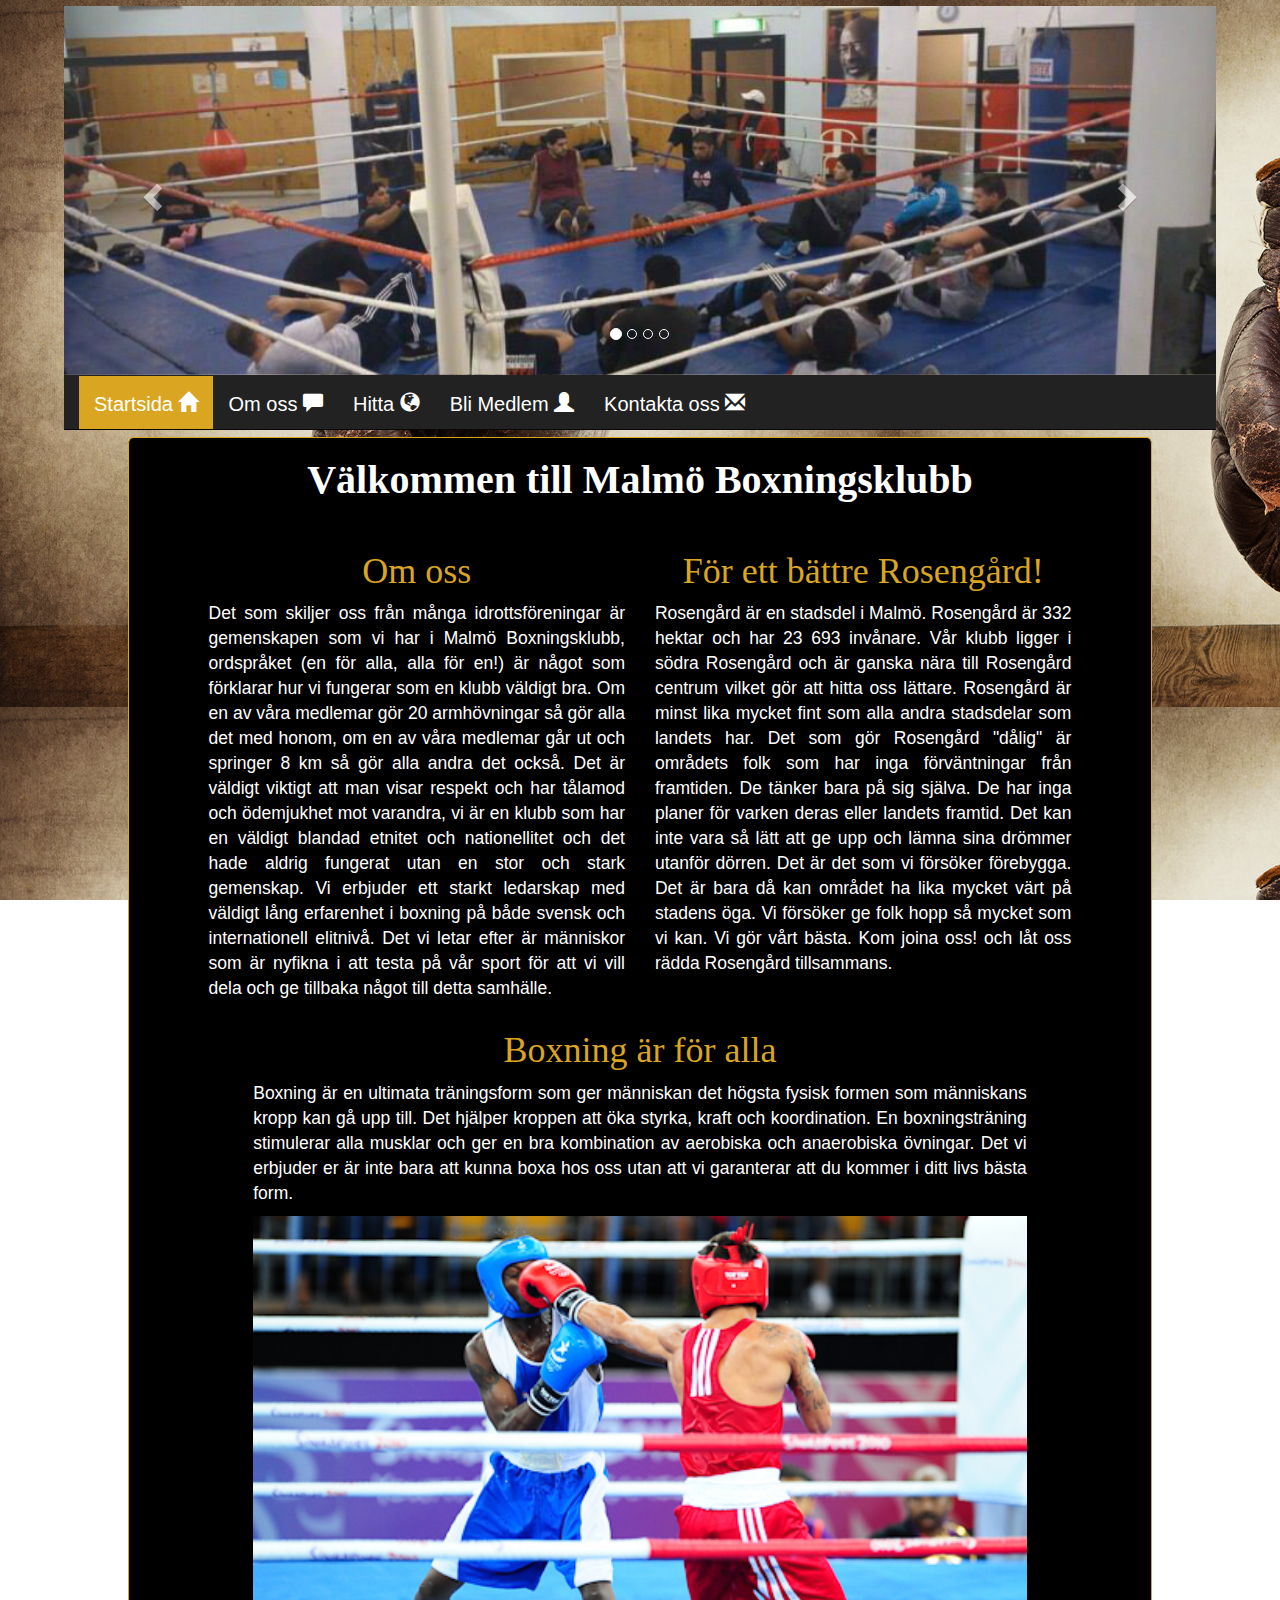
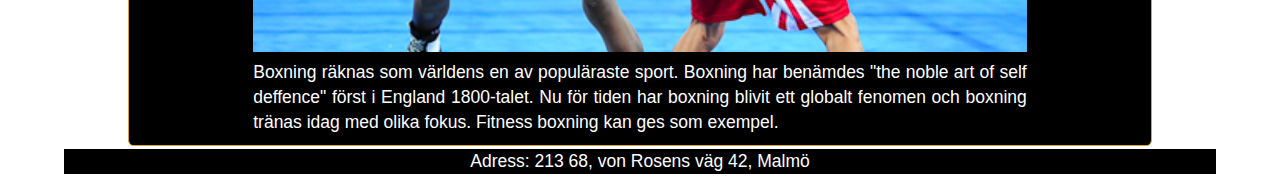
<file: index.html>
<!DOCTYPE html> 
<html lang="sv">
	<head>
		<meta charset="utf-8">
		<meta http-equiv="X-UA-Compatible" content="IE=edge"> 
		<meta name="viewport" content="width=device-width, initial-scale=1">
		<link href="css/bootstrap.min.css" rel="stylesheet"> 
		<link href="boxning.css" rel="stylesheet">
		<title>MBK</title>
	</head>

	<body>
        <div id="carousel">
			<div id="myCarousel" class="carousel slide" data-ride="carousel">
				<!-- Indicators -->
				<ol class="carousel-indicators">
					<li data-target="#myCarousel" data-slide-to="0" class="active"></li>
					<li data-target="#myCarousel" data-slide-to="1"></li>
					<li data-target="#myCarousel" data-slide-to="2"></li>
					<li data-target="#myCarousel" data-slide-to="3"></li>
				</ol>

				<!-- Wrapper for slides -->
				<div class="carousel-inner" role="listbox">
					<div class="item active">
						<img src="Bilder/boxbild1.jpg" alt="gowad" style="width:100%;">
					</div>

					<div class="item">
						<img src="Bilder/boxbild2.jpg" alt="rabies" style="width:100%;">
					</div>

					<div class="item">
						<img src="Bilder/boxbild3.jpg" alt="nedamanzo" style="width:100%;">
					</div>

					<div class="item">
						<img src="Bilder/boxbild4.jpg" alt="Flow" style="width:100%;">
					</div>
				</div>

				<!-- Left and right controls -->
				<a class="left carousel-control" href="#myCarousel" role="button" data-slide="prev">
					<span class="glyphicon glyphicon-chevron-left" aria-hidden="true"></span>
					<span class="sr-only">Previous</span>
				</a>
				<a class="right carousel-control" href="#myCarousel" role="button" data-slide="next">
					<span class="glyphicon glyphicon-chevron-right" aria-hidden="true"></span>
					<span class="sr-only">Next</span>
				</a>
			</div>
		</div>
		<nav class="navbar navbar-inverse navbar-static-top" >
			<div class="container">
				<div class="navbar-header">
					<button type="button" class="navbar-toggle collapsed" data-toggle="collapse" data-target="#bs-example-navbar-collapse-1">
						<span class="sr-only">Toggle navigation</span>
						<span class="icon-bar"></span>
						<span class="icon-bar"></span>
						<span class="icon-bar"></span>
					</button>
				</div>

				<!-- Collect the nav links, forms, and other content for toggling -->
				<div class="collapse navbar-collapse" id="bs-example-navbar-collapse-1">
					<ul class="nav navbar-nav">
						<li><a href="index.html" style="color:white; " class="selected">Startsida <span class="glyphicon glyphicon-home"></span></a></li>
                        <li><a href="omoss.html" style="color:white;">Om oss <span class="glyphicon glyphicon-comment"></span></a></li>
						<li><a href="hitta.html" style= "color:white;">Hitta <span class= "glyphicon glyphicon-globe"></span></a></li>
						<li><a href="blimedlem.html" style="color:white;">Bli Medlem <span class="glyphicon glyphicon-user"></span></a></li>
                        <li><a href="kontaktaoss.html" style="color:white;">Kontakta oss <span class="glyphicon glyphicon-envelope"></span></a></li>
                        
                    </ul>
				</div>
			</div>
		</nav> 
		<div id="text">
			<div class="container-fluid">
				<h2><strong>Välkommen till Malmö Boxningsklubb</strong></h2>
				<br>
				<div id="row">
					<div class="col-sm-6">
						<h1>Om oss</h1>
						<p> Det som skiljer oss från många idrottsföreningar är gemenskapen som vi har i Malmö Boxningsklubb, ordspråket (en för alla, alla för en!) är något som förklarar hur vi fungerar som en klubb väldigt bra. Om en av våra medlemar gör 20 armhövningar så gör alla det med honom, om en av våra medlemar går ut och springer 8 km så gör alla andra det också. Det är väldigt viktigt att man visar respekt och har tålamod och ödemjukhet mot varandra, vi är en klubb som  har en väldigt blandad etnitet och nationellitet och det hade aldrig fungerat utan en stor och stark gemenskap. Vi erbjuder ett starkt ledarskap med väldigt lång erfarenhet i boxning på både svensk och internationell elitnivå. Det vi letar efter är människor som är nyfikna i att testa på vår sport för att vi vill dela och ge tillbaka något till detta samhälle.</p>

					</div> 

					<div class="col-sm-6">
						<h1>För ett bättre Rosengård!</h1>     
						<p>Rosengård är en stadsdel i Malmö. Rosengård är 332 hektar och har 23 693 invånare. Vår klubb ligger i södra Rosengård och är ganska nära till Rosengård centrum vilket gör att hitta oss lättare. Rosengård är minst lika mycket fint som alla andra stadsdelar som landets har. Det som gör Rosengård "dålig" är områdets folk som har inga förväntningar från framtiden. De tänker bara på sig själva. De har inga planer för varken deras eller landets framtid. Det kan inte vara så lätt att ge upp och lämna sina drömmer utanför dörren. Det är det som vi försöker förebygga. Det är bara då kan området ha lika mycket värt på stadens öga. Vi försöker ge folk hopp så mycket som vi kan. Vi gör vårt bästa. Kom joina oss! och låt oss rädda Rosengård tillsammans.
                        </p>

					</div>
					<div id="kinda">
						<div class="col-sm-12">
							<h1>Boxning är för alla</h1>     
							<p>Boxning är en ultimata träningsform som ger människan det högsta fysisk formen som människans kropp kan gå upp till. Det hjälper kroppen att öka styrka, kraft och koordination. En boxningsträning stimulerar alla musklar och ger en bra kombination av aerobiska och anaerobiska övningar. Det vi erbjuder er är inte bara att kunna boxa hos oss utan att vi garanterar att du kommer i ditt livs bästa form.</p>
                            
                            <img id="boxningforalla" alt="boxningforalla" src="Bilder/boxningforalla.jpg">
                            
                              <p>             
                            Boxning räknas som världens en av populäraste sport. Boxning har benämdes "the noble art of self deffence" först i England 1800-talet. Nu för tiden har boxning blivit ett globalt fenomen och boxning tränas idag med olika fokus. Fitness boxning kan ges som exempel.
                            </p>


						</div>
					</div>
				</div>
			</div>
		</div>
		<footer>
			<p id="padress">Adress: 213 68, von Rosens väg 42, Malmö</p>
		</footer>
		<!--jQuery (necessary for Bootstrap's javascript plugins) --> 
		<script src="https://ajax.googleapis.com/ajax/libs/jquery/1.12.4/jquery.min.js"></script>
		<!-- Include all compiled plugins (below), or include individual files as needed --> 
		<script src="js/bootstrap.min.js"></script> 
		<script>
    (function(h,o,t,j,a,r){
        h.hj=h.hj||function(){(h.hj.q=h.hj.q||[]).push(arguments)};
        h._hjSettings={hjid:828009,hjsv:6};
        a=o.getElementsByTagName('head')[0];
        r=o.createElement('script');r.async=1;
        r.src=t+h._hjSettings.hjid+j+h._hjSettings.hjsv;
        a.appendChild(r);
    })(window,document,'https://static.hotjar.com/c/hotjar-','.js?sv=');
</script>

	</body>
</html>
</file>
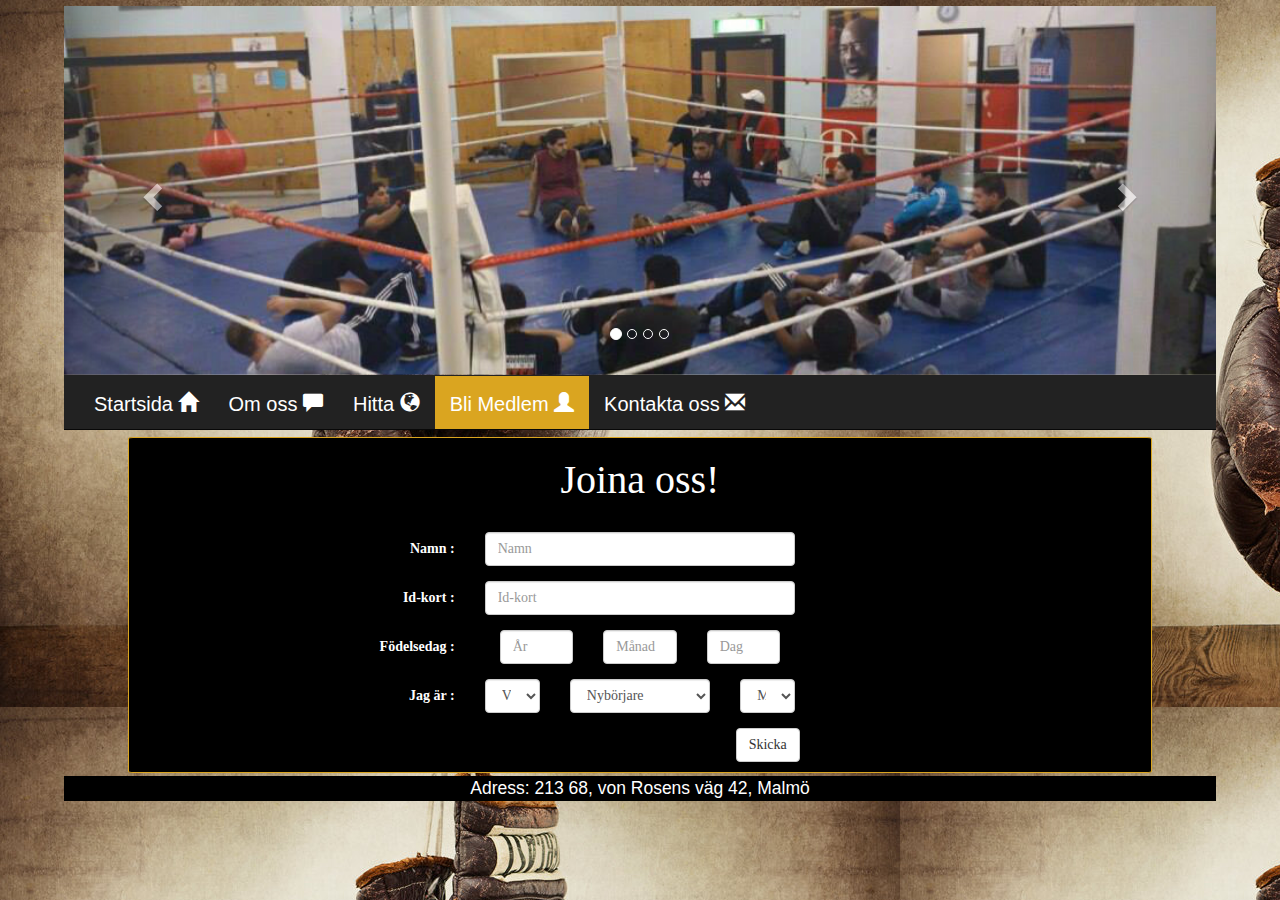
<file: blimedlem.html>
<!DOCTYPE html> 
<html lang="sv">
	<head>
		<meta charset="utf-8">
		<meta http-equiv="X-UA-Compatible" content="IE=edge"> 
		<meta name="viewport" content="width=device-width, initial-scale=1">
		<title>MBK</title>
		<link href="css/bootstrap.min.css" rel="stylesheet"> 
		<link href="css/bootstrap-datetimepicker.min.css" rel="stylesheet" media="screen">
		<link href="boxning.css" rel="stylesheet">




	</head>

	<body>
<div id="carousel">
			<div id="myCarousel" class="carousel slide" data-ride="carousel">
				<!-- Indicators -->
				<ol class="carousel-indicators">
					<li data-target="#myCarousel" data-slide-to="0" class="active"></li>
					<li data-target="#myCarousel" data-slide-to="1"></li>
					<li data-target="#myCarousel" data-slide-to="2"></li>
					<li data-target="#myCarousel" data-slide-to="3"></li>
				</ol>

				<!-- Wrapper for slides -->
				<div class="carousel-inner" role="listbox">
					<div class="item active">
						<img src="Bilder/boxbild1.jpg" alt="gowad" style="width:100%;">
					</div>

					<div class="item">
						<img src="Bilder/boxbild2.jpg" alt="rabies" style="width:100%;">
					</div>

					<div class="item">
						<img src="Bilder/boxbild3.jpg" alt="nedamanzo" style="width:100%;">
					</div>

					<div class="item">
						<img src="Bilder/boxbild4.jpg" alt="Flow" style="width:100%;">
					</div>
				</div>

				<!-- Left and right controls -->
				<a class="left carousel-control" href="#myCarousel" role="button" data-slide="prev">
					<span class="glyphicon glyphicon-chevron-left" aria-hidden="true"></span>
					<span class="sr-only">Previous</span>
				</a>
				<a class="right carousel-control" href="#myCarousel" role="button" data-slide="next">
					<span class="glyphicon glyphicon-chevron-right" aria-hidden="true"></span>
					<span class="sr-only">Next</span>
				</a>
			</div>
		</div>

		<nav class="navbar navbar-inverse navbar-static-top" >
			<div class="container">
				<div class="navbar-header">
					<button type="button" class="navbar-toggle collapsed" data-toggle="collapse" data-target="#bs-example-navbar-collapse-1">
						<span class="sr-only">Toggle navigation</span>
						<span class="icon-bar"></span>
						<span class="icon-bar"></span>
						<span class="icon-bar"></span>
					</button>
				</div>

				<!-- Collect the nav links, forms, and other content for toggling -->
				<div class="collapse navbar-collapse" id="bs-example-navbar-collapse-1">
					<ul class="nav navbar-nav">
						<li><a href="index.html" style="color:white; " >Startsida <span class="glyphicon glyphicon-home"></span></a></li>
                        <li><a href="omoss.html" style="color:white;">Om oss <span class="glyphicon glyphicon-comment"></span></a></li>
						<li><a href="hitta.html" style="color:white;">Hitta <span class="glyphicon glyphicon-globe"></span></a></li>
						<li><a href="blimedlem.html" style="color:white;" class="selected">Bli Medlem <span class="glyphicon glyphicon-user"></span></a></li>
                        <li><a href="kontaktaoss.html" style="color:white;">Kontakta oss <span class="glyphicon glyphicon-envelope"></span></a></li>
                    </ul>
				</div>
			</div>
		</nav> 
		<div id="text">
			<div class="container-fluid">
				<h2>Joina oss!</h2>


				<form class="form-horizontal" >
					<div class="form-group">
						<label class="control-label col-sm-4" for="email">Namn :</label>
						<div class="col-sm-4">
							<input  class="form-control" id="email" placeholder="Namn">
						</div>

					</div>
					<div class="form-group">
						<label class="control-label col-sm-4" for="email">Id-kort :</label>
						<div class="col-sm-4">
							<input  class="form-control"  placeholder="Id-kort">
						</div>

					</div>

					<div class="form-group" >
						<label class="control-label col-sm-4" for="email">Födelsedag :</label>
						<div class="col-sm-4">
							<div class="col-xs-4">

								<input class="form-control" id="ex1" type="text" placeholder="År">
							</div>
							<div class="col-xs-4" >

								<input class="form-control" id="ex2" type="text" placeholder="Månad">
							</div>
							<div class="col-xs-4">

								<input class="form-control" id="ex3" type="text"
									   placeholder="Dag">
							</div>
						</div>

					</div> 
					<div class="form-group">
						<label class="control-label col-sm-4" for="email">Jag är :</label>
						<div class="col-sm-1">
							<select class="form-control" id="jagar">
								<option>Vuxen</option>
								<option>Barn</option>
								
							</select>
                            
						</div>

                        <div class="col-sm-2">
							<select class="form-control">
                                
								<option>Nybörjare</option>	
                                <option>Amatör</option>
								<option>Semipro</option>
								<option>Pro</option>
								<option>Expert</option>
                                
							</select>
						</div>
                        
                        <div class="col-sm-1">
							<select class="form-control">
								<option>Man</option>
								<option>Kvinna</option>

							</select>
						</div>

                        
					</div> 

					<div class="row" id="button">
						<div class="col-sm-offset-4 col-sm-7">
							<button type="submit" class="btn btn-default">Skicka</button>
						</div>
					</div>

				</form>


			</div>
		</div>

		<footer>
			<p id="padress">Adress: 213 68, von Rosens väg 42, Malmö</p>
		</footer>
		
        
		<script src="https://ajax.googleapis.com/ajax/libs/jquery/1.12.4/jquery.min.js"></script>

		
        
		<script src="js/bootstrap.min.js"></script>
		<script>
    (function(h,o,t,j,a,r){
        h.hj=h.hj||function(){(h.hj.q=h.hj.q||[]).push(arguments)};
        h._hjSettings={hjid:828009,hjsv:6};
        a=o.getElementsByTagName('head')[0];
        r=o.createElement('script');r.async=1;
        r.src=t+h._hjSettings.hjid+j+h._hjSettings.hjsv;
        a.appendChild(r);
    })(window,document,'https://static.hotjar.com/c/hotjar-','.js?sv=');
</script>

	</body>
</html>
</file>
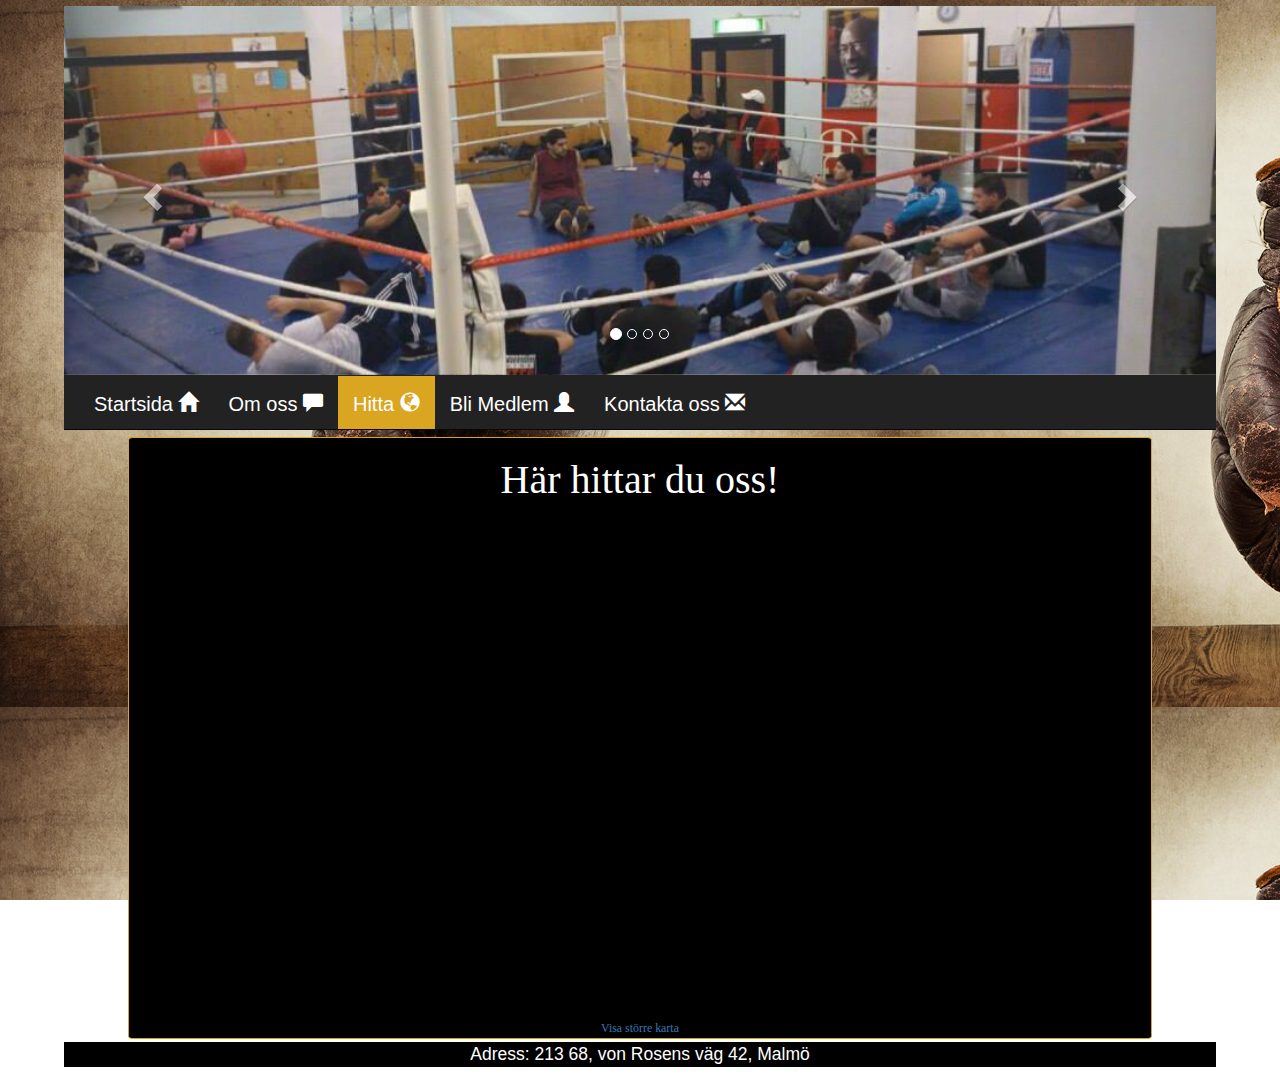
<file: hitta.html>
<!DOCTYPE html> 
<html lang="sv">
	<head>
		<meta charset="utf-8">
		<meta http-equiv="X-UA-Compatible" content="IE=edge"> 
		<meta name="viewport" content="width=device-width, initial-scale=1">
		<link href="css/bootstrap.min.css" rel="stylesheet"> 
		<link href="boxning.css" rel="stylesheet">
		<title>MBK</title>
	</head>

	<body>
<div id="carousel">
			<div id="myCarousel" class="carousel slide" data-ride="carousel">
				<!-- Indicators -->
				<ol class="carousel-indicators">
					<li data-target="#myCarousel" data-slide-to="0" class="active"></li>
					<li data-target="#myCarousel" data-slide-to="1"></li>
					<li data-target="#myCarousel" data-slide-to="2"></li>
					<li data-target="#myCarousel" data-slide-to="3"></li>
				</ol>

				<!-- Wrapper for slides -->
				<div class="carousel-inner" role="listbox">
					<div class="item active">
						<img src="Bilder/boxbild1.jpg" alt="gowad" style="width:100%;">
					</div>

					<div class="item">
						<img src="Bilder/boxbild2.jpg" alt="rabies" style="width:100%;">
					</div>

					<div class="item">
						<img src="Bilder/boxbild3.jpg" alt="nedamanzo" style="width:100%;">
					</div>

					<div class="item">
						<img src="Bilder/boxbild4.jpg" alt="Flow" style="width:100%;">
					</div>
				</div>

				<!-- Left and right controls -->
				<a class="left carousel-control" href="#myCarousel" role="button" data-slide="prev">
					<span class="glyphicon glyphicon-chevron-left" aria-hidden="true"></span>
					<span class="sr-only">Previous</span>
				</a>
				<a class="right carousel-control" href="#myCarousel" role="button" data-slide="next">
					<span class="glyphicon glyphicon-chevron-right" aria-hidden="true"></span>
					<span class="sr-only">Next</span>
				</a>
			</div>
		</div>
		<nav class="navbar navbar-inverse navbar-static-top" >
			<div class="container">
				<div class="navbar-header">
					<button type="button" class="navbar-toggle collapsed" data-toggle="collapse" data-target="#bs-example-navbar-collapse-1">
						<span class="sr-only">Toggle navigation</span>
						<span class="icon-bar"></span>
						<span class="icon-bar"></span>
						<span class="icon-bar"></span>
					</button>
				</div>

				<!-- Collect the nav links, forms, and other content for toggling -->
				<div class="collapse navbar-collapse" id="bs-example-navbar-collapse-1">
					<ul class="nav navbar-nav">
						<li><a href="index.html" style="color:white; ">Startsida <span class="glyphicon glyphicon-home"></span></a></li>
                        <li><a href="omoss.html" style="color:white;">Om oss <span class="glyphicon glyphicon-comment"></span></a></li>
						<li><a href="hitta.html" style="color:white;" class="selected">Hitta <span class="glyphicon glyphicon-globe"></span></a></li>
						<li><a href="blimedlem.html" style="color:white;">Bli Medlem <span class="glyphicon glyphicon-user"></span></a></li>
                        <li><a href="kontaktaoss.html" style="color:white;">Kontakta oss <span class="glyphicon glyphicon-envelope"></span></a></li>
                    </ul>
				</div>
			</div>
		</nav> 
		<div id="text">
			<div class="container-fluid">

				<div class="row">
					<div id="row">
						<div id="tabell">
							<div id="tabellRad">
								<div class="collpase navbar-collapse" ></div>

								<section id="vanster">

									<h2>Här hittar du oss!</h2>
                                    
									<iframe id="karta" src="https://www.google.com/maps/embed?pb=!1m18!1m12!1m3!1d72205.24898701864!2d12.864239421703617!3d55.55998967145923!2m3!1f0!2f0!3f0!3m2!1i1024!2i768!4f13.1!3m3!1m2!1s0x4653a177a4d3692d%3A0x23ab75a5edc759c5!2sMalm%C3%B6+Boxnings+Klubb!5e0!3m2!1ssv!2sse!4v1519309466843"  style="border:0" allowfullscreen></iframe>
									<br /><small><a href="https://www.google.com/maps/place/Malm%C3%B6+Boxnings+Klubb/@55.5856824,13.0438101,13.75z/data=!4m5!3m4!1s0x0:0x23ab75a5edc759c5!8m2!3d55.5848145!4d13.0443489?hl=sv-SE">Visa större karta</a></small>
								</section>


							</div>
						</div>


					</div>

				</div>
			</div>
		</div>
		<footer>
			<p id="padress">Adress: 213 68, von Rosens väg 42, Malmö</p>
		</footer>
		<!--jQuery (necessary for Bootstrap's javascript plugins) --> 
		<script src="https://ajax.googleapis.com/ajax/libs/jquery/1.12.4/jquery.min.js"></script>
		<!-- Include all compiled plugins (below), or include individual files as needed --> 
		<script src="js/bootstrap.min.js"></script>    
		<script>
    (function(h,o,t,j,a,r){
        h.hj=h.hj||function(){(h.hj.q=h.hj.q||[]).push(arguments)};
        h._hjSettings={hjid:828009,hjsv:6};
        a=o.getElementsByTagName('head')[0];
        r=o.createElement('script');r.async=1;
        r.src=t+h._hjSettings.hjid+j+h._hjSettings.hjsv;
        a.appendChild(r);
    })(window,document,'https://static.hotjar.com/c/hotjar-','.js?sv=');
</script>
	</body>
</html>
</file>
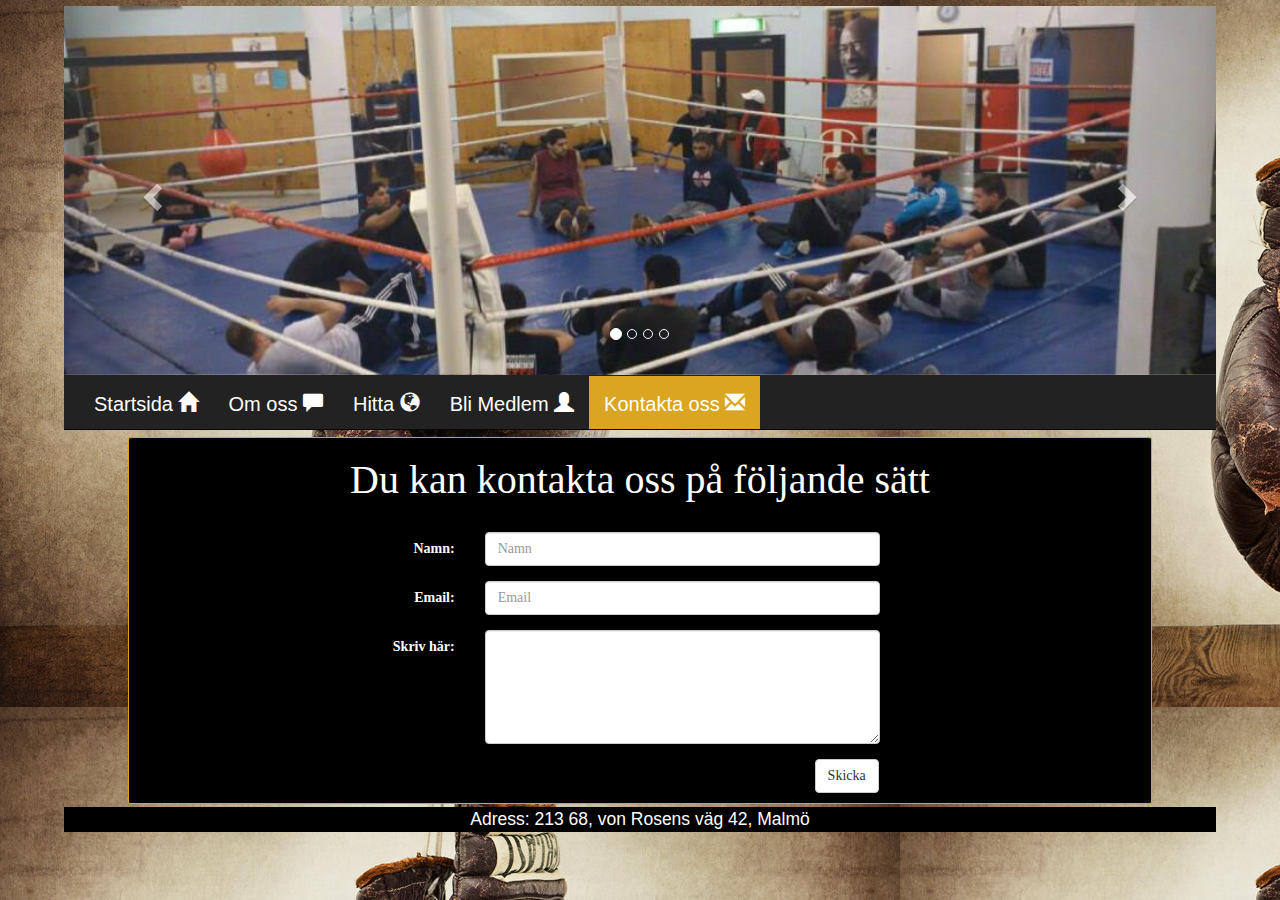
<file: kontaktaoss.html>
<!DOCTYPE html> 
<html lang="sv">
	<head>
		<meta charset="utf-8">
		<meta http-equiv="X-UA-Compatible" content="IE=edge"> 
		<meta name="viewport" content="width=device-width, initial-scale=1">
		<link href="css/bootstrap.min.css" rel="stylesheet"> 
		<link href="boxning.css" rel="stylesheet">
		<title>MBK</title>
	</head>

	<body>

		<div id="carousel">
			<div id="myCarousel" class="carousel slide" data-ride="carousel">
				<!-- Indicators -->
				<ol class="carousel-indicators">
					<li data-target="#myCarousel" data-slide-to="0" class="active"></li>
					<li data-target="#myCarousel" data-slide-to="1"></li>
					<li data-target="#myCarousel" data-slide-to="2"></li>
					<li data-target="#myCarousel" data-slide-to="3"></li>
				</ol>

				<!-- Wrapper for slides -->
				<div class="carousel-inner" role="listbox">
					<div class="item active">
						<img src="Bilder/boxbild1.jpg" alt="gowad" style="width:100%;">
					</div>

					<div class="item">
						<img src="Bilder/boxbild2.jpg" alt="rabies" style="width:100%;">
					</div>

					<div class="item">
						<img src="Bilder/boxbild3.jpg" alt="nedamanzo" style="width:100%;">
					</div>

					<div class="item">
						<img src="Bilder/boxbild4.jpg" alt="Flow" style="width:100%;">
					</div>
				</div>

				<!-- Left and right controls -->
				<a class="left carousel-control" href="#myCarousel" role="button" data-slide="prev">
					<span class="glyphicon glyphicon-chevron-left" aria-hidden="true"></span>
					<span class="sr-only">Previous</span>
				</a>
				<a class="right carousel-control" href="#myCarousel" role="button" data-slide="next">
					<span class="glyphicon glyphicon-chevron-right" aria-hidden="true"></span>
					<span class="sr-only">Next</span>
				</a>
			</div>
		</div>
		<nav class="navbar navbar-inverse navbar-static-top">
			<div class="container">
				<div class="navbar-header">
					<button type="button" class="navbar-toggle collapsed" data-toggle="collapse" data-target="#bs-example-navbar-collapse-1">
						<span class="sr-only">Toggle navigation</span>
						<span class="icon-bar"></span>
						<span class="icon-bar"></span>
						<span class="icon-bar"></span>
					</button>
				</div>

				<!-- Collect the nav links, forms, and other content for toggling -->
				<div class="collapse navbar-collapse" id="bs-example-navbar-collapse-1">
					<ul class="nav navbar-nav">
						<li><a href="index.html" style="color:white;" >Startsida <span class="glyphicon glyphicon-home"></span> </a></li>
                        <li><a href="omoss.html" style="color:white;">Om oss <span class="glyphicon glyphicon-comment"></span></a></li>
						<li><a href="hitta.html" style="color:white;">Hitta <span class="glyphicon glyphicon-globe"></span></a></li>
						<li><a href="blimedlem.html" style="color:white;">Bli Medlem <span class="glyphicon glyphicon-user"></span></a></li>
                        <li><a href="kontaktaoss.html" style="color:white;" class="selected">Kontakta oss <span class="glyphicon glyphicon-envelope"></span></a></li>
                    </ul>
				</div>
			</div>
		</nav> 
		<div id="text">
			<div class="container-fluid">
				<h2>Du kan kontakta oss på följande sätt</h2> 

				<form class="form-horizontal">
					<div class="form-group">
						<label class="control-label col-sm-4" for="email">Namn:</label>
						<div class="col-sm-5">
							<input  class="form-control" id="email" placeholder="Namn">
						</div>

					</div>
					<div class="form-group">
						<label class="control-label col-sm-4" for="email">Email:</label>
						<div class="col-sm-5">
							<input type="email" class="form-control"  placeholder="Email">
						</div>

					</div>
					<div class="form-group">
						<label class="control-label col-sm-4" for="comment">Skriv här:</label>
						<div class="col-sm-5">
							<textarea class="form-control" rows="5" id="comment"></textarea>
						</div>

					</div>

					<div class="col-sm-offset-4 col-sm-9" id="button">
						<button type="submit" class="btn btn-default">Skicka</button>
					</div>
                    
				</form>


			</div>
		</div>
		<footer>
			<p id="padress">Adress: 213 68, von Rosens väg 42, Malmö</p>
		</footer>
		<!--jQuery (necessary for Bootstrap's javascript plugins) --> 
		<script src="https://ajax.googleapis.com/ajax/libs/jquery/1.12.4/jquery.min.js"></script>
		<!-- Include all compiled plugins (below), or include individual files as needed --> 
		<script src="js/bootstrap.min.js"></script>  
		<script>
    (function(h,o,t,j,a,r){
        h.hj=h.hj||function(){(h.hj.q=h.hj.q||[]).push(arguments)};
        h._hjSettings={hjid:828009,hjsv:6};
        a=o.getElementsByTagName('head')[0];
        r=o.createElement('script');r.async=1;
        r.src=t+h._hjSettings.hjid+j+h._hjSettings.hjsv;
        a.appendChild(r);
    })(window,document,'https://static.hotjar.com/c/hotjar-','.js?sv=');
</script>
	</body>
</html>
</file>
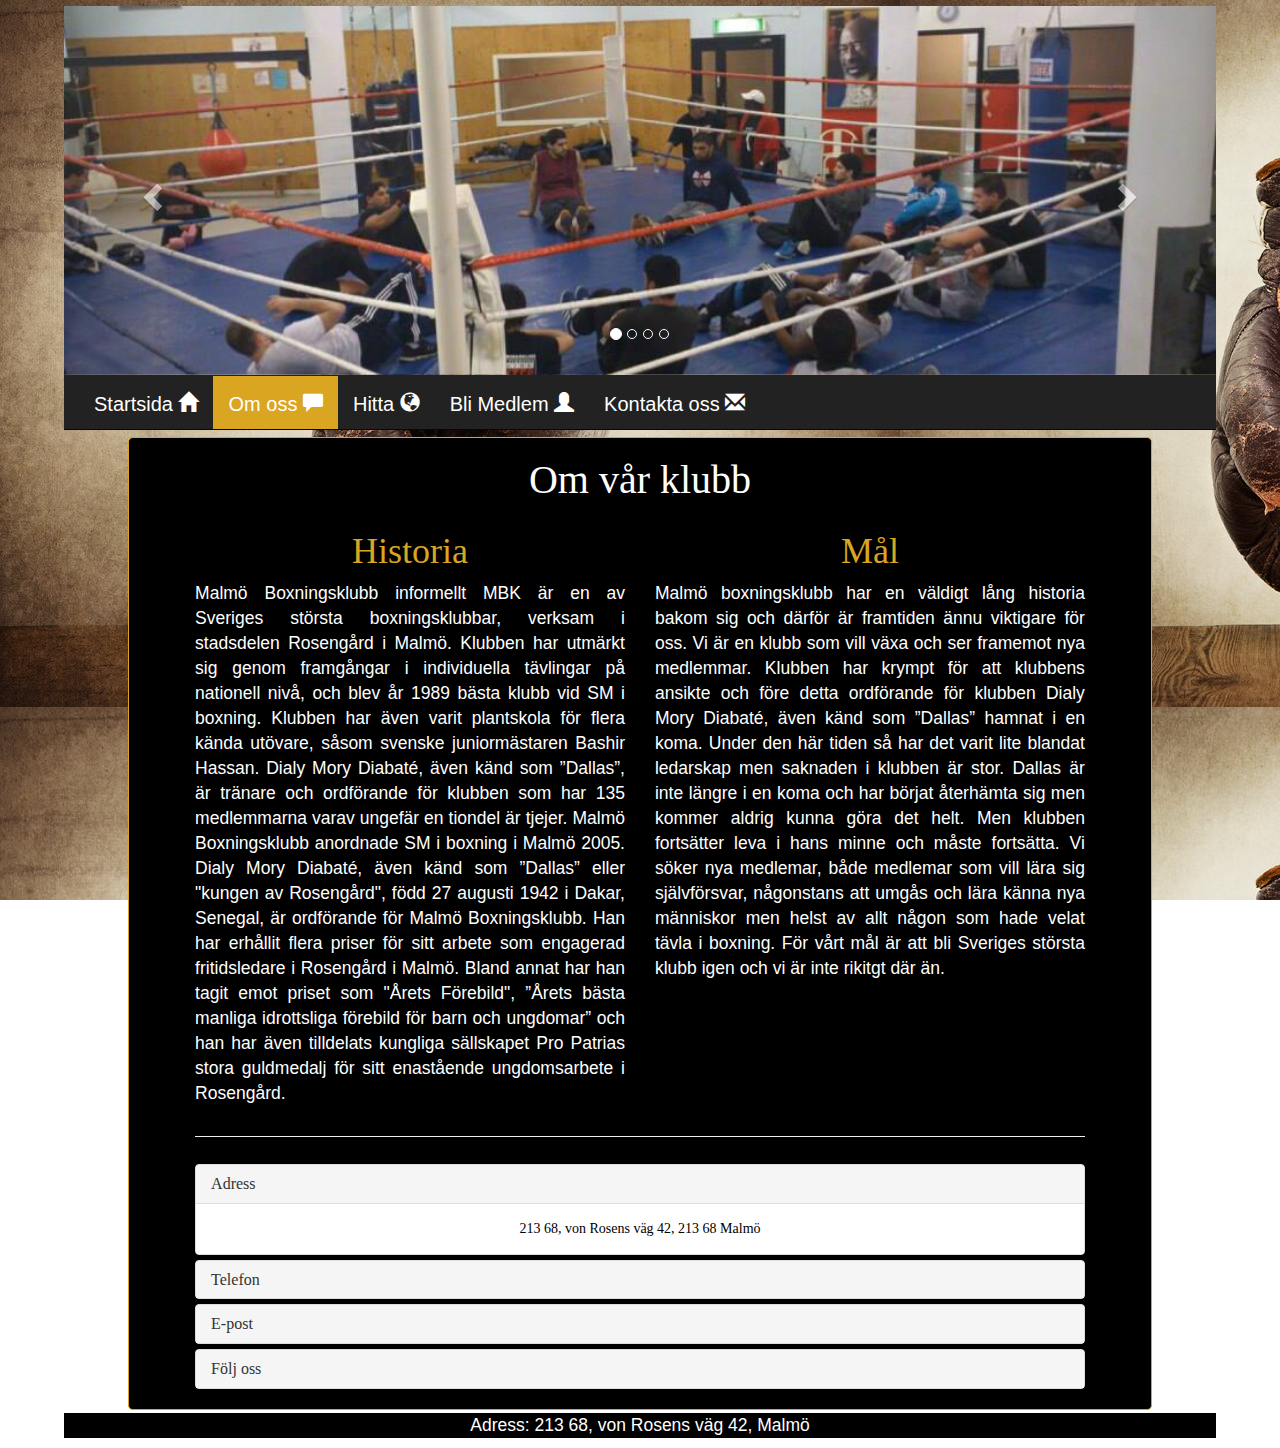
<file: omoss.html>
<!DOCTYPE html> 
<html lang="sv">
	<head>
		<meta charset="utf-8">
		<meta http-equiv="X-UA-Compatible" content="IE=edge"> 
		<meta name="viewport" content="width=device-width, initial-scale=1">
		<link href="css/bootstrap.min.css" rel="stylesheet"> 
		<link href="boxning.css" rel="stylesheet">
		<title>MBK</title>
	</head>

	<body>
<div id="carousel">
			<div id="myCarousel" class="carousel slide" data-ride="carousel">
				<!-- Indicators -->
				<ol class="carousel-indicators">
					<li data-target="#myCarousel" data-slide-to="0" class="active"></li>
					<li data-target="#myCarousel" data-slide-to="1"></li>
					<li data-target="#myCarousel" data-slide-to="2"></li>
					<li data-target="#myCarousel" data-slide-to="3"></li>
				</ol>

				<!-- Wrapper for slides -->
				<div class="carousel-inner" role="listbox">
					<div class="item active">
						<img src="Bilder/boxbild1.jpg" alt="gowad" style="width:100%;">
					</div>

					<div class="item">
						<img src="Bilder/boxbild2.jpg" alt="rabies" style="width:100%;">
					</div>

					<div class="item">
						<img src="Bilder/boxbild3.jpg" alt="nedamanzo" style="width:100%;">
					</div>

					<div class="item">
						<img src="Bilder/boxbild4.jpg" alt="Flow" style="width:100%;">
					</div>
				</div>

				<!-- Left and right controls -->
				<a class="left carousel-control" href="#myCarousel" role="button" data-slide="prev">
					<span class="glyphicon glyphicon-chevron-left" aria-hidden="true"></span>
					<span class="sr-only">Previous</span>
				</a>
				<a class="right carousel-control" href="#myCarousel" role="button" data-slide="next">
					<span class="glyphicon glyphicon-chevron-right" aria-hidden="true"></span>
					<span class="sr-only">Next</span>
				</a>
			</div>
		</div>
		<nav class="navbar navbar-inverse navbar-static-top" >
			<div class="container">
				<div class="navbar-header">
					<button type="button" class="navbar-toggle collapsed" data-toggle="collapse" data-target="#bs-example-navbar-collapse-1">
						<span class="sr-only">Toggle navigation</span>
						<span class="icon-bar"></span>
						<span class="icon-bar"></span>
						<span class="icon-bar"></span>
					</button>
				</div>

				<!-- Collect the nav links, forms, and other content for toggling -->
				<div class="collapse navbar-collapse" id="bs-example-navbar-collapse-1">
					<ul class="nav navbar-nav">
						<li><a href="index.html" style="color:white; ">Startsida <span class="glyphicon glyphicon-home"></span></a></li>
                        <li><a href="omoss.html" style="color:white;" class="selected">Om oss <span class="glyphicon glyphicon-comment"></span></a></li>
						<li><a href="hitta.html" style="color:white;">Hitta <span class="glyphicon glyphicon-globe"></span></a></li>
						<li><a href="blimedlem.html" style="color:white;">Bli Medlem <span class="glyphicon glyphicon-user"></span></a></li>
                        <li><a href="kontaktaoss.html" style="color:white;">Kontakta oss <span class="glyphicon glyphicon-envelope"></span></a></li>
                    </ul>
				</div>
			</div>
		</nav> 
		<div id="text">
			<div class="container-fluid">

				<div class="row">
					<div id="row">
						<div id="tabell">
							<div id="tabellRad">
                                <div class="collpase navbar-collapse" ></div>
                          
    

								<section id="vanster">

									<h2>Om vår klubb</h2>
                                    
					<div class="col-sm-6">
						<h1>Historia</h1>
						<p>Malmö Boxningsklubb informellt MBK är en av Sveriges största boxningsklubbar, verksam i stadsdelen Rosengård i Malmö. Klubben har utmärkt sig genom framgångar i individuella tävlingar på nationell nivå, och blev år 1989 bästa klubb vid SM i boxning. Klubben har även varit plantskola för flera kända utövare, såsom svenske juniormästaren Bashir Hassan. Dialy Mory Diabaté, även känd som ”Dallas”, är tränare och ordförande för klubben som har 135 medlemmarna varav ungefär en tiondel är tjejer. Malmö Boxningsklubb anordnade SM i boxning i Malmö 2005. Dialy Mory Diabaté, även känd som ”Dallas” eller "kungen av Rosengård", född 27 augusti 1942 i Dakar, Senegal, är ordförande för Malmö Boxningsklubb. Han har erhållit flera priser för sitt arbete som engagerad fritidsledare i Rosengård i Malmö. Bland annat har han tagit emot priset som "Årets Förebild", ”Årets bästa manliga idrottsliga förebild för barn och ungdomar” och han har även tilldelats kungliga sällskapet Pro Patrias stora guldmedalj för sitt enastående ungdomsarbete i Rosengård.
                        
                        </p>

					</div> 

					<div class="col-sm-6">
						<h1>Mål</h1>     
						<p>Malmö boxningsklubb har en väldigt lång historia bakom sig och därför är framtiden ännu viktigare för oss. Vi är en klubb som vill växa och ser framemot nya medlemmar. Klubben har krympt för att klubbens ansikte och före detta ordförande för klubben Dialy Mory Diabaté, även känd som ”Dallas” hamnat i en koma.  Under den här tiden så har det varit lite blandat ledarskap men saknaden i klubben är stor. Dallas är inte längre i en koma och har börjat återhämta sig men kommer aldrig kunna göra det helt. Men klubben fortsätter leva i hans minne och måste fortsätta. Vi söker nya medlemar, både medlemar som vill lära sig självförsvar, någonstans att umgås och lära känna nya människor men helst av allt någon som hade velat tävla i boxning. För vårt mål är att bli Sveriges största klubb igen och vi är inte rikitgt där än. 
                        </p>

					</div>  
                     
                                     <div  class="container-fluid text-background">
            <div class="row">
                <div class="col-sm-12">
                         <hr>  
        <form>           
        <div class="panel-group" id="accordion">
  <div class="panel panel-default">
    <div class="panel-heading">
      <h4 class="panel-title">
        <a data-toggle="collapse" data-parent="#accordion" href="#collapse1">
            Adress</a>
      </h4>
    </div>
    <div id="collapse1" class="panel-collapse collapse in">
        <div class="panel-body">213 68, von Rosens väg 42, 213 68 Malmö</div>
    </div>
  </div>
           
        
            
              <div class="panel panel-default">
    <div class="panel-heading">
      <h4 class="panel-title">
        <a data-toggle="collapse" data-parent="#accordion" href="#collapse2">
            Telefon</a>
      </h4>
    </div>
    <div id="collapse2" class="panel-collapse collapse">
        <div class="panel-body">040-34 26 12</div>
    </div>
  </div>
  <div class="panel panel-default">
    <div class="panel-heading">
      <h4 class="panel-title">
        <a data-toggle="collapse" data-parent="#accordion" href="#collapse3">
            E-post</a>
      </h4>
    </div>
    <div id="collapse3" class="panel-collapse collapse">
      <div class="panel-body">malmoboxningsklubb@hotmail.com</div>
    </div>
  </div>
            
    
     <div class="panel panel-default">
    <div class="panel-heading">
      <h4 class="panel-title">
        <a data-toggle="collapse" data-parent="#accordion" href="#collapse4">
          
           Följ oss</a>
      </h4>
    </div>
        
         <link rel="stylesheet" href="https://cdnjs.cloudflare.com/ajax/libs/font-awesome/4.7.0/css/font-awesome.min.css">
         
    <div id="collapse4" class="panel-collapse collapse">
        <div class="inline">
        <div class="panel-body" > <a href="http://www.facebook.com/malmobox/" class="fa fa-facebook" ></a> <a href="https://twitter.com/malmoboxning/" class="fa fa-twitter"></a> <a href="https://www.instagram.com/malmo-boxnings-klubb/" class="fa fa-instagram"></a> </div>
            
       
        
        </div>
       </div>
    </div>
         
</div>
        
            </form> 
			
							</div>
						</div>


					</div>

                                    
        </section>
           </div>
                            </div>
                        </div>
                    </div>
                </div>
            </div>
                        
       
			
        
        
        
        
		
		<footer>
			<p id="padress">Adress: 213 68, von Rosens väg 42, Malmö</p>
		</footer>
		<!--jQuery (necessary for Bootstrap's javascript plugins) --> 
		<script src="https://ajax.googleapis.com/ajax/libs/jquery/1.12.4/jquery.min.js"></script>
		<!-- Include all compiled plugins (below), or include individual files as needed --> 
		<script src="js/bootstrap.min.js"></script>    
		<script>
    (function(h,o,t,j,a,r){
        h.hj=h.hj||function(){(h.hj.q=h.hj.q||[]).push(arguments)};
        h._hjSettings={hjid:828009,hjsv:6};
        a=o.getElementsByTagName('head')[0];
        r=o.createElement('script');r.async=1;
        r.src=t+h._hjSettings.hjid+j+h._hjSettings.hjsv;
        a.appendChild(r);
    })(window,document,'https://static.hotjar.com/c/hotjar-','.js?sv=');
</script>
	</body>
</html>
</file>
<file: boxning.css>
body{
	background-image: url(Bilder/bakbox.jpg); 
	width: 100%; 
	background-attachment: fixed;


} 
nav ul li:hover{
	background-color: goldenrod; 
}
.selected{
	background-color: goldenrod;
}

#row{
	margin-left: 5%;
	width: 90%;
}
#kinda{
	margin-left: 5%;
	width: 90%;
}
	
p {  
	font-size:125%;  
	font-family: Georgia,sans-serif,serif;
    text-align: justify;
} 

p#padress {
    text-align: center;
}


div#collapse1 {
    color: black;
}

div#collapse2 {
    color: black;
}
div#collapse3 {
    color: black;
}


#carousel{
	width: 90%; 
	margin-left: 5%;       
	margin-top: 0.5%;
} 

nav{
	width: 90%; 
	margin-left: 5%;  
} 
nav li{
	font-size: 20px;
    margin-top: 0.1%;
}
#text{
	width: 80%; 
	margin-left: 10%; 
	border: 1.5px goldenrod solid;
	border-radius: 0.5%;
	margin-top: -1%;
	background-color:black; 
	color: white; 
	font-family:Georgia;
	text-align: center; 

} 

.Texto{
	color: black;
}


footer{
	width: 90%; 
	margin-left:5%; 
	background-color: black; 
	text-align: center; 
	color: white; 
	margin-top: 0.25%;
} 

div#button {
    margin-bottom: 10px;
}

div#accordion {
    text-align: center;
}

h1 {
    color: goldenrod;
}

h2 {
    font-size: 40px;
}


h4 {
    text-align: left;
}


form    {
    margin-top: 3%;
}


.fa {
    padding: 20px;
    font-size: 30px;
    width: 50px;
    text-align: center;
    text-decoration: none;
}


.fa-facebook {
    background: #3B5998;
    color: white;
}


.fa-twitter {
    background: #55ACEE;
    color: white;
}

.fa-instagram {
    color: #fff;
    background-color: #3f729b;
    border-color: rgba(0,0,0,0.2);
}

img#boxningforalla {
    text-align: center;
    margin-bottom: 1%;
    width: 100%;
}

iframe#karta {
    
    width: 90%;
    height: 500px ;    
}
</file>
